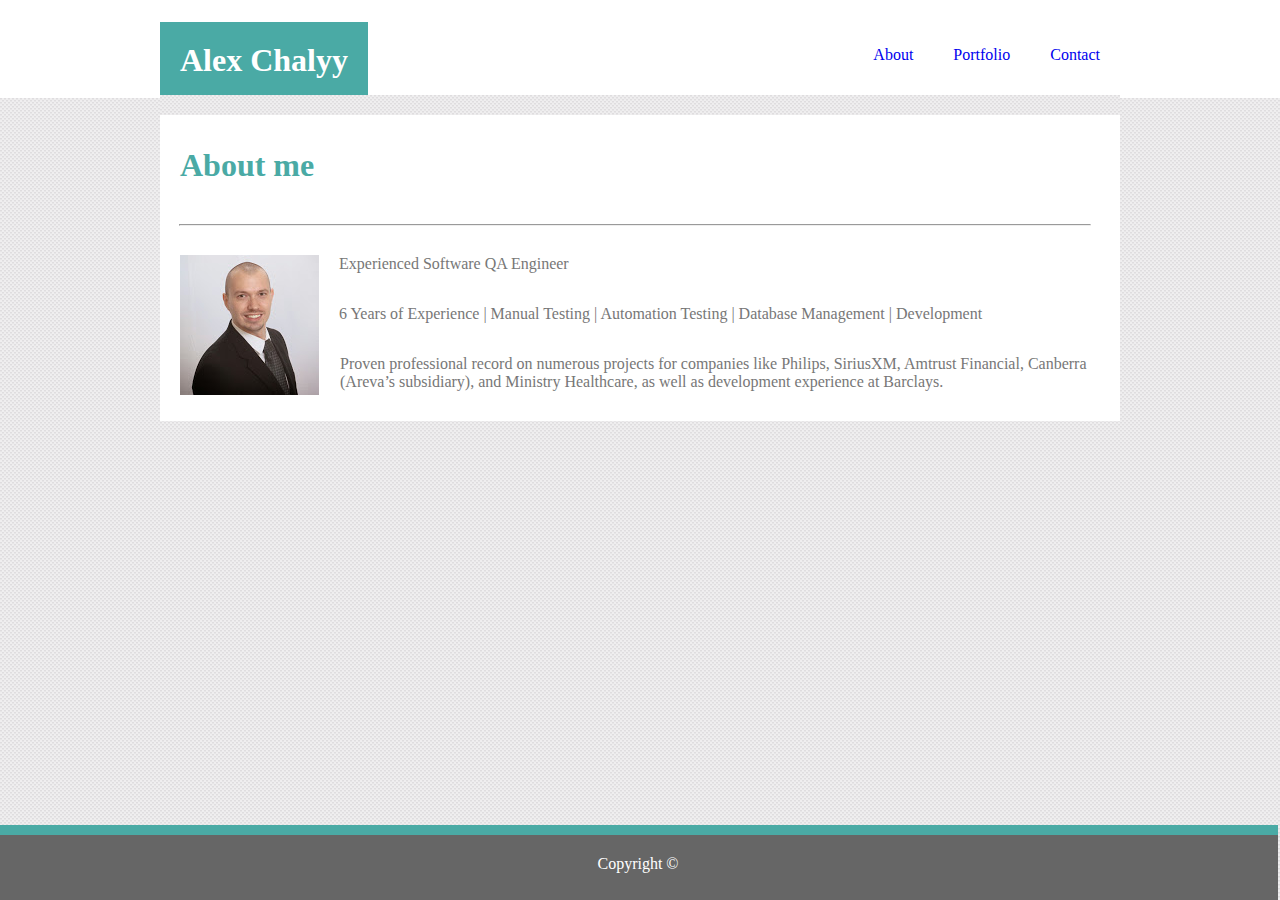
<file: index.html>
<!DOCTYPE html>
<html lang = "en">
<!-- This is professional portfolio "about me" webpage.

     Written by Alex Chalyy on 1/28/2019.   -->
     <head>
        <title>About me webpage.</title>
        <link rel="stylesheet" href="assets/css/style.css">
    </head>
    <body>
        <!-- Below are the headers of the webpage. -->
        <div id = "header_background"></div>
        <header class = "headers" id = "main_header">
            <h1 id = "name">Alex Chalyy</h1>
            <a style="text-decoration:none;" href = "contact.html" id = "contact">Contact</a>
            <a style="text-decoration:none;" id = "portfolio" href="portfolio.html">Portfolio</a>
            <a style="text-decoration:none;" id = "about" href="#">About</a>
        </header>
        <div class = "brand">
            <br>
            <br>
            <br>
            <br>
            <br>
            <br> 
            <p id = "gap"></p>
            <div id = "me"><p>About me</p></div>
            <br>
            <hr id = "line">
            <!-- Below is the professional profile personal picture. -->
            <img src="assets/images/profile_pic.jpg" id = "image" alt="image cannot be displayed">
            <!-- Below is the professional brand statement.-->
            <div id = "occupation"><p>Experienced Software QA Engineer</p></div>
            <br>
            <p id = "experience">6 Years of Experience | Manual Testing | Automation Testing | Database Management | Development</p>
            <br>
            <p id = "brand_statement">Proven professional record on numerous projects for companies like Philips, SiriusXM, Amtrust Financial, Canberra (Areva’s subsidiary), and Ministry Healthcare, as well as development experience at Barclays.</p>
        </div>
        <div class = "footer">
            <br>
            <div id = "teal_line"></div>
            <p id = "copyright">Copyright &copy;</p>
        </div>
    </body>
</html>
</file>
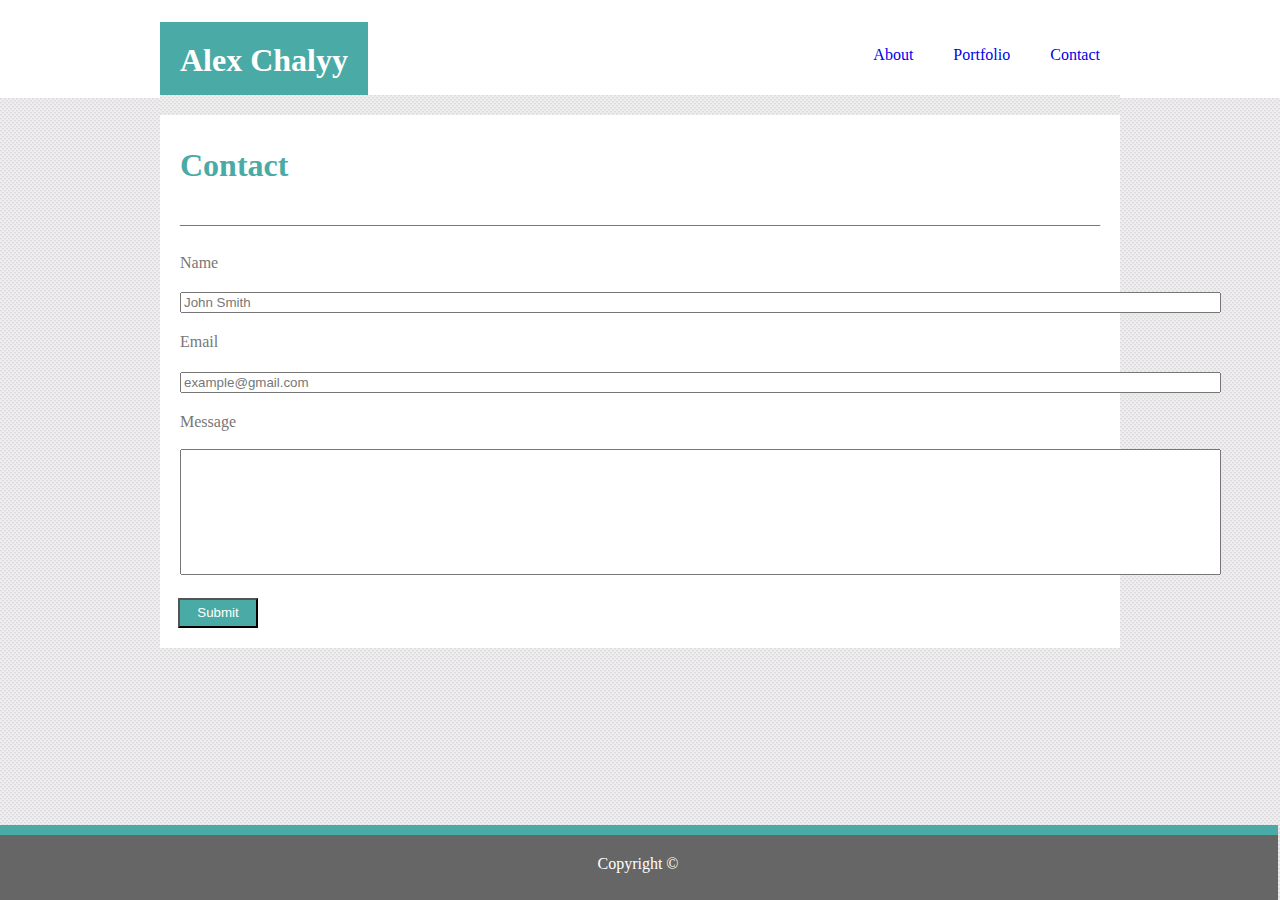
<file: contact.html>
<!DOCTYPE html>
<html lang = "en">
<!-- This is professional portfolio contact webpage.

     Written by Alex Chalyy on 1/20/2019.   -->
     <head>
        <title>Contact webpage.</title>
        <link rel="stylesheet" href="assets/css/style.css">
    </head>
    <body>
        <!-- Below are the headers of the webpage. -->
        <div id = "header_background"></div>
        <header class = "headers" id = "main_header">
            <h1 id = "name">Alex Chalyy</h1>
            <a style="text-decoration:none;" href = "contact.html" id = "contact">Contact</a>
            <a style="text-decoration:none;" id = "portfolio" href="portfolio.html">Portfolio</a>
            <a style="text-decoration:none;" id = "about" href="index.html">About</a>
            
        </header>
        <div class = "contact_box">
            <br>
            <br>
            <br>
            <br>
            <br>
            <br>
            <p id = "gap"></p>
            <div id = "me"><p>Contact</p></div>
            <br>
            <br>
            <br>
            <p id = "dividor">___________________________________________________________________________________________________________________</p>
            <div id = "visitor">Name</div>
            <div id = "visitor_name_box">
            <form action="/action_page.php">
                <br>
                <input type="text" name="tname" value="John Smith" size = "127" id = "text_box">
            </form>
            </div> 
            <div id = "email">Email</div>
            <div id = "email_box">
            <form action="/action_page.php">
                <br>
                <input type="text" name="e-mail" value="example@gmail.com" size = "127" id = "emailbox">
            </form>
            </div> 
            <div id = "message">Message</div>
            <form action="/action_page.php">
                <br>
                <input type="text" name="Msg" size = "127" id = "message_box">
            </form>
            <form action="/action_page.php">
                <br>
                <div id = "button_container"><input type="submit" name="Submit" id = "submit_button"></div>
            </form>
        </div>
        <div class = "footer">
            <br>
            <div id = "teal_line"></div>
            <p id = "copyright">Copyright &copy;</p>
        </div>
    </body>
</html>
</file>
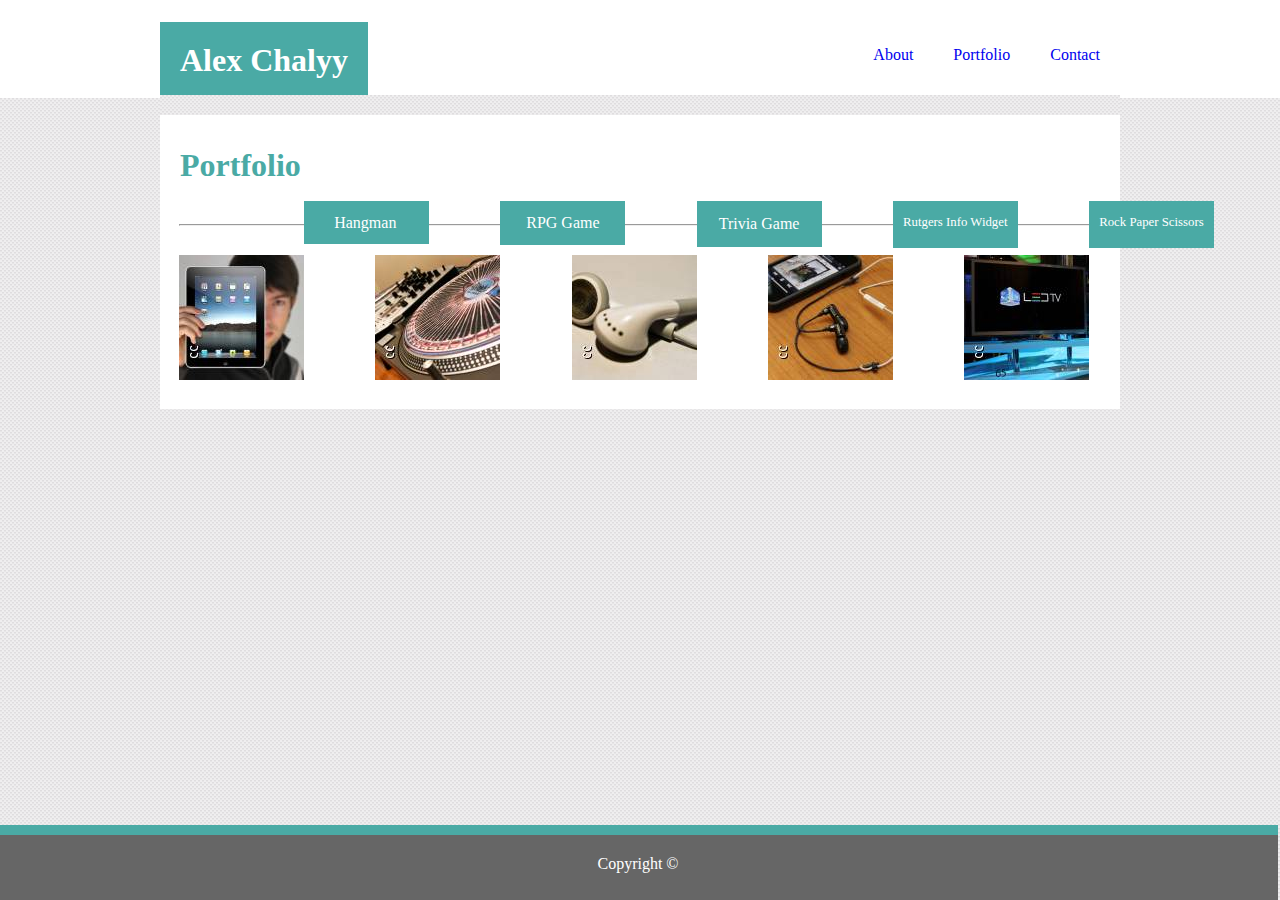
<file: portfolio.html>
<!DOCTYPE html>
<html lang = "en">
<!-- This is professional portfolio webpage.

     Written by Alex Chalyy on 1/20/2019.   -->
     <head>
        <title>Portfolio webpage.</title>
        <link rel="stylesheet" href="assets/css/style.css">
    </head>
    <body>
        <!-- Below are the headers of the webpage. -->
        <div id = "header_background"></div>
        <header class = "headers" id = "main_header">
            <h1 id = "name">Alex Chalyy</h1>
            <a style="text-decoration:none;" href = "contact.html" id = "contact">Contact</a>
            <a style="text-decoration:none;" id = "portfolio" href="portfolio.html">Portfolio</a>
            <a style="text-decoration:none;" id = "about" href="index.html">About</a>
        </header>
        <div class = "contact_box_2">
            <br>
            <br>
            <br>
            <br>
            <br>
            <br>
            <p id = "gap"></p>
            <div id = "me"><p>Portfolio</p></div>
            <br>
            <hr id = "line">
            <div id = "image1">
                <img src = 'assets/images/ipad.jpg' alt="image cannot be displayed">
                <a style="text-decoration:none;" href = "#" id = "hangman">Hangman</a>
            </div>
            <div id = "image2">
                <img src = 'assets/images/wheel.jpg' alt="image cannot be displayed">
                <a style="text-decoration:none;" href = "#" id = "rpg">RPG Game</a>
            </div>
            <div id = "image3">
                <img src = 'assets/images/headphones.jpg' alt="image cannot be displayed">
                <a style="text-decoration:none;" href = "#" id = "trivia">Trivia Game</a>
            </div>
            <div id = "image4">
                <img src = 'assets/images/iphone.jpg' alt="image cannot be displayed">
                <a style="text-decoration:none;" href = "#" id = "rutgers">Rutgers Info Widget</a>
            </div>
            <div id = "image5">
                <img src = 'assets/images/tv.jpg' alt="image cannot be displayed">
                <a style="text-decoration:none;" href = "#" id = "rock">Rock Paper Scissors</a>
            </div>
        </div>
        <div class = "footer">
            <br>
            <div id = "teal_line"></div>
            <p id = "copyright">Copyright &copy;</p>
        </div>
    </body>
</html>
</file>
<file: assets/css/style.css>
/* This is the professional portfolio css file.

	 Written by Alex Chalyy on 1/20/2019. */
	 
header
{
	width: 960px;
	margin: 0 auto;
	background-color: #ffffff;
	border-color: #cccccc;
	font-family: 'Georgia', Times, Times New Roman, serif;
	z-index: 2;
	margin-top: -100px;
	
}

body {
	background-image: url("../images/white_carbon.png");
	z-index: 1;
	
}

.brand	{
	width: 960px;
	margin: 0 auto;
	background: #ffffff;
	margin-top: 10px;
	color: #777777;
	font: 'Arial', 'Helvetica Neue', Helvetica, sans-serif;
	border: #dddddd;
	height: 400px;
	padding-bottom: 1%;
	border-color: #dddddd;
}

#name
{
	float: left;
	background: #4aaaa5;
	color: white;
	padding: 20px;
	z-index: 2;
	position: static;
	margin-top: 2.5%;
}

#contact

{	
	float: right;
	padding: 20px;
	padding-top: 4%;
	background: #ffffff;
	z-index: 2;
	position: static;
	margin-top: 1%;
	
}

#portfolio

{	
	float: right;
	padding: 20px;
	padding-top: 4%;
	background: #ffffff;
	z-index: 2;
	position: static;
	margin-top: 1%;
	
}

#about	{
	float: right;
	padding: 20px;
	padding-top: 4%;
	background: #ffffff;
	z-index: 2;
	position: static;
	margin-top: 1%;
}

#me
{
	text-align: left;
	background: #ffffff;
	padding-left: 20px;
	padding-top: -10%;
	color: #4aaaa5;
	font-size: 200%;
	font-family: 'Georgia', Times, Times New Roman, serif;
	font-weight: bold;
	position: relative;
	padding-top: -20%;
}

#copyright	{
	text-align: center;
	
}

.headers
{
	background: #ffffff;
}

#header_background	{
	position: relative;
	height: 100px;
	background: #ffffff;
	z-index: -1;
	width: window auto;
	margin-top: -10px;
	margin-left: -10px;
	margin-right: -10px;
} 

#gap	{
	background-image: url("../images/white_carbon.png");
	position: relative;
	height: 20px;
	margin-top: -21px;
}

#dividor	{
	padding-left: 20px;
	margin-top: -60px;
}

#image	{
	padding-left: 20px;
	float: left;
}

#occupation	{
	float: left;
	padding-left: 20px;
	margin-top: -16px;
}

#experience	{
	float: left;
	padding-left: 20px;
}

#brand_statement	{
	float: left;
	margin-top: -40px;
	padding-left: 180px;
}

.footer	{
	margin-top: 200px;
	background: #666666;
	font: 'Arial', 'Helvetica Neue', Helvetica, sans-serif;
	color: white;
	margin-top: 450px;
	height: 65px;
	position:fixed;
	bottom:0;
	width:100%;
	margin-left: -10px;
	margin-right: 10px;
}

#teal_line	{
	background: #4aaaa5;
	width: window auto;
	height: 10px;
	margin-top: -28px;
	text-align: center;
}

#copyright	{
	margin-top: 20px;
}

.contact_box	{
	width: 960px;
	margin: 0 auto;
	background: #ffffff;
	margin-top: 10px;
	color: #777777;
	font: 'Arial', 'Helvetica Neue', Helvetica, sans-serif;
	border: #dddddd;
	height: 640px;
	margin-bottom: -100px;
	border-color: #dddddd;
}

.contact_footer	{
	background: #666666;
	font: 'Arial', 'Helvetica Neue', Helvetica, sans-serif;
	color: white;
	margin-top: 250px;
	height: 65px;
}

#visitor	{
	margin-left: 20px;
	margin-top: 10px;
	float: left;
	padding-right: 10px;
}

#email	{
	margin-left: 20px;
	margin-top: 20px;
}

#message	{
	margin-left: 20px;
	margin-top: 20px;
}

#visitor_name_box	{
	clear: all;
	padding-top: 30px;
	margin-left: 20px;
	width: 100px;
	opacity: 20;
}

#email_box	{
	clear: all;
	padding-top: 3px;
	margin-left: 20px;
	opacity: 20;
}

#text_box	{
	color: #777777;
	opacity: 20;
}

#emailbox	{
	color: #777777;
	opacity: 20;
}

#message_box	{
	margin-left: 20px;
	height: 120px;
	margin-bottom: -10px;
}

#submit	{
	position: relative;
	margin-left: 485px;
	margin-top: 200px;
}

#submit_button	{
	background: #4aaaa5;
	color: white;
	position: relative;
	margin-left: 330px;
	margin-top: -1000px;
	width: 80px;
	height: 30px;
	padding-left: -50px;
}

#button_container	{
	position: relative;
	margin-top: 20px;
	margin-left: -32.5%;
}

#space	{
	width: 2000px;
	height: 30px;
	margin-top: 20px;
	background-image: url("../images/white_carbon.png");
	color: url("../images/white_carbon.png");
}

#space_1	{
	width: 1000px;
	height: 30px;
	margin-top: 450px;
	background-image: url("../images/white_carbon.png");
	color: url("../images/white_carbon.png");
}

#image1	{
	z-index: 100;
	margin-left: 2%;
	display: inline-block;
	position: relative;
}

#image2	{
	z-index: 100; 
	margin-left: 7%;
	display: inline-block;
	position: relative;
}

#image3	{
	z-index: 100; 
	margin-left: 7%;
	display: inline-block;
	position: relative;
}

#image4	{
	z-index: 100; 
	margin-left: 7%;
	display: inline-block;
	position: relative;
}

#image5	{
	z-index: 100; 
	margin-left: 7%;
	display: inline-block;
	position: relative;
}

.contact_box_2	{
	width: 960px;
	margin: 0 auto;
	background: #ffffff;
	margin-top: 10px;
	color: #777777;
	font: 'Arial', 'Helvetica Neue', Helvetica, sans-serif;
	border: #dddddd;
	margin-bottom: -100px;
	padding-bottom: 2%;
	border-color: #dddddd;
}

#line	{
	padding-left: -10px;
	margin-left: 19px;
	margin-right: 29px;
	margin-top: -1%;
	margin-bottom: 3%;
}

#button1	{
	position: relative;
	margin-top: -4%;
	margin-left: 5%;
	margin-bottom: 1%;
	padding-right: -10%;
}

#hangman	{
	background: #4aaaa5;
	color: white;
	position: absolute;
	margin-top: -43%;
	margin-left: 0%;
	padding: 10%;
	padding-left: 24%;
	padding-right: 26%;
}

#rpg {
	background: #4aaaa5;
	color: white;
	position: absolute;
	margin-top: -43%;
	margin-bottom: 5%;
	padding-top: 10%;
	padding-bottom: 10%;
	text-align: center;
	width: 100%;
	height: 14%;
}

#trivia	{
	background: #4aaaa5;
	color: white;
	position: absolute;
	margin-top: -43%;
	margin-bottom: 8%;
	width: 100%;
	text-align: center;
	padding-top: 11%;
	padding-bottom: 11%;
}

#rutgers	{
	background: #4aaaa5;
	color: white;
	position: absolute;
	margin-top: -43%;
	margin-bottom: 8%;
	padding-top: 11%;
	padding-bottom: 11%;
	text-align: center;
	padding-left: 7%;
	padding-right: 7%;
	width: 86%;
	font-size: 80%;
	height: 15%;
}

#rock	{
	background: #4aaaa5;
	color: white;
	position: absolute;
	margin-top: -43%;
	margin-bottom: 8%;
	padding-top: 11%;
	padding-bottom: 11%;
	text-align: center;
	padding-left: 7%;
	padding-right: 7%;
	width: 86%;
	font-size: 80%;
	height: 15%;
}
</file>
